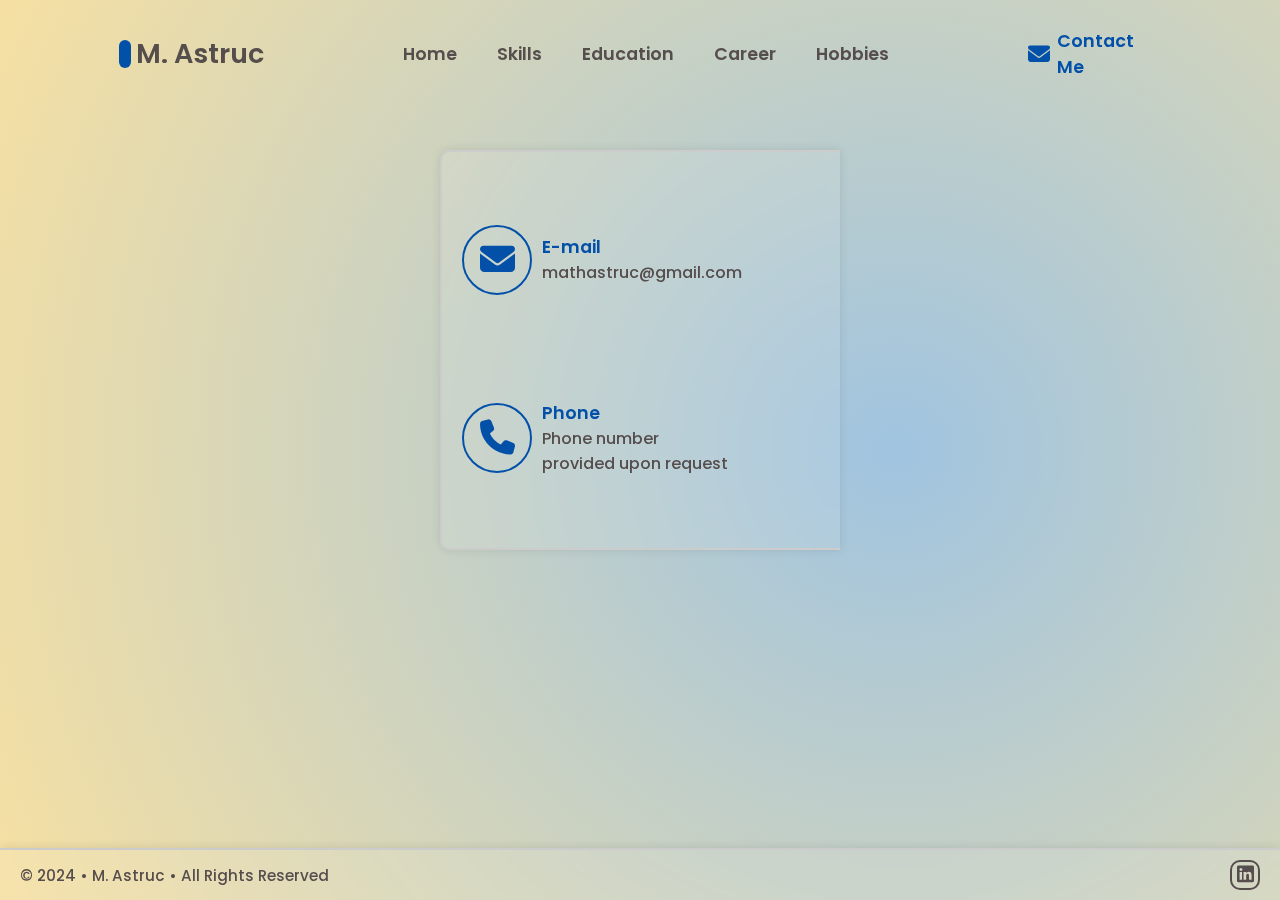
<file: SRC/pages/contact.html>
<!DOCTYPE html>
<html>

<head>
    <meta charset="utf-8">
    <meta name="viewport" content="width=device-width, initial-scale=1">
    <title>Contact Me</title>
    <link rel="stylesheet" type="text/css" href="../style/style.css">
    <link rel="icon" href="../../Assets/favicons/logoam.jpeg" type="image/png" sizes="32x32">
    <link rel="stylesheet" href="https://cdnjs.cloudflare.com/ajax/libs/font-awesome/6.2.0/css/all.min.css">
    <link rel="stylesheet" href="https://unpkg.com/boxicons@latest/css/boxicons.min.css">
</head>

<body>

    <header class="header" id="header">
        <a href="../../index.html" class="logo"><span class="main-icon"></span><span>M. Astruc</span></a>
        <div class="navbar">
            <a href="../../index.html">Home</a>
            <a href="./skills.html">Skills</a>
            <a href="./education.html">Education</a>
            <a href="./career.html">Career</a>
            <a href="./hobbies.html">Hobbies</a>
        </div>
        <div class="main">
            <a href="contact.html" class="user main-items active"><i class="fas fa-envelope cm-icon"></i>Contact Me</a>
        </div>
    </header>

    <div class="page">
        <main class="contact-main">
            <div class="contact-full">
                <div class="contact-section">
                    <div class="cs-top mobile-show">
                        <h1>Reach Me</h1>
                        <div class="border-line"></div>
                    </div>
                    <div class="cs-item email">
                        <div class="icon"><i class="fas fa-envelope"></i></div>
                        <div class="text">
                            <div class="placeHolder">E-mail</div>
                            <div class="info">mathastruc@gmail.com</div>
                        </div>
                    </div>
                    <div class="cs-item number">
                        <div class="icon"><i class="fas fa-phone"></i></i></div>
                        <div class="text">
                            <div class="placeHolder">Phone </div>
                            <div class="info">Phone number provided upon request</div>
                        </div>
                    </div>
                </div>
            </div>
        </main>
        <footer class="footer">
            <div class="left">
                &copy; 2024 • M. Astruc • All Rights Reserved
            </div>
            <div class="right">
                <div class="social"><a href="https://www.linkedin.com/in/mathieu-astruc/" target="_blank"><i class="fa-brands fa-linkedin"></i></a></div>
            </div>
        </footer>
    </div>

</body>

</html>
</file>
<file: SRC/style/style.css>
@import url('https://fonts.googleapis.com/css2?family=Poppins:wght@300;400;500;600;700&display=swap');

* {
	padding: 0;
	margin: 0;
	box-sizing: border-box;
	font-family: 'Poppins', sans-serif;
	text-decoration: none;
	list-style: none;
}

img {
	
}

:root {
	/* --bg-color: radial-gradient(circle at 60% 50%, rgba(238,174,202,1) 0%, rgb(127, 172, 224) 100%); */
	--bg-color: radial-gradient(circle at 70% 50%, #A0C4E0 0%, #F6E0A2 100%);

	--text-color: #564d4d;
	--main-color: rgb(3, 80, 169);
	
}

body {
	min-height: 100vh;
	/* position: relative;
	top: 150px; */
	background: var(--bg-color);
	color: var(--text-color);
}

header {
	position: fixed;
	/* position: relative; */
	width: 100%;
	top: 0;
	right: 0;
	z-index: 117;
	display: flex;
	align-items: center;
	/* justify-content: space-between; */
	justify-content: space-evenly;
	background: transparent;
	/* padding: 28px 12%; */
	padding: 28px 0px;
	transition: all .50s ease;
	/* backdrop-filter: blur(4px); */
}
header.scrolled {
	backdrop-filter: blur(4px);
}
.logo {
	display: flex;
	align-items: center;
	/* margin-right: 25px; */
}
.rectangle-image {
    width: 100%; /* Largeur du conteneur ajustée pour prendre toute la largeur disponible */
    max-width: 600px; /* Largeur maximale pour s'adapter aux écrans plus larges */
    display: flex;
    justify-content: center;
    margin: 20px auto; /* Centrage avec marges automatiques */
}

.rectangle-image img {
    width: 100%; /* Ajuste l'image pour qu'elle prenne la largeur du conteneur */
    max-width: 600px; /* Limite la largeur maximale pour éviter les images trop grandes */
    height: auto;
    border-radius: 10px;
    box-shadow: 0 4px 8px rgba(0, 0, 0, 0.2);
}

.logo .main-icon {
	width: 0.7rem;
	height: 1.7rem;
	margin-right: 5px;
	background-color: var(--main-color);
	border-radius: 50px;
}

.logo span {
	color: var(--text-color);
	font-size: 1.7rem;
	font-weight: 600;
}

.navbar {
	display: flex;
}

.navbar a {
	position: relative;
	color: var(--text-color);
	font-size: 1.1rem;
	font-weight: 600;
	padding: 5px 0;
	margin: 0px 20px;
	transition: all .50s ease;
	display: flex;
	justify-content: center;
}

.navbar a::before {
	content: "";
	position: absolute;
	top: 0;
	width: 0px;
	height: 2px;
	border-radius: 10px;
	background-color: var(--text-color);
	transition: all 0.3s ease;
	opacity: 0;
}

.navbar a:hover::before {
	width: 100%;
	opacity: 1;
}

.navbar a:hover {
	color: var(--main-color);
	transform: scale(1.1);
}

.header .navbar a.active,
.header .main a.active {
	color: var(--main-color);
}


.header .main {
	display: flex;
	align-items: center;
	/* border: 2px solid; */
	/* margin-left: 25px; */
}

.header .main a {
	width: 132.4417px;
	/* width: fit-content; */
	justify-content: right;
	color: var(--text-color);
	font-size: 1.1rem;
	font-weight: 600;
	transition: all .50s ease;
}

.header .main .user .cm-icon {
	font-size: 22px;
}

.user {
	display: flex;
	align-items: center;
}

.user i {
	color: var(--main-color);
	font-size: 28px;
	margin-right: 7px;
}

.main a:hover {
	color: var(--main-color);
}

#menu-icon {
	font-size: 35px;
	color: var(--text-color);
	cursor: pointer;
	z-index: 114;
	display: none;
}

.about {
	/* position: relative;
	top: 150px; */
	width: 100%;
	padding-top: 150px;
	/* margin-top: 150px; */
	/* height: 100vh; */
	min-width: 250px;
	display: flex;
	justify-content: center;
	align-items: center;
}

.about-content {
	max-width: 1000px;
	padding: 0px 20px;
	display: flex;
	justify-content: center;
	align-items: center;
	flex-direction: row;
}

.column.left {
	text-align: left;
	/* padding-left: 20px; */
	max-width: 70%;
}

.column.right {
	order: 1;
	width: fit-content;
	display: flex;
	align-items: center;
	justify-content: left;
}


.column.right img {
	max-width: 250px;
	margin-left: 50px;
	border-radius: 20px 100px 20px 20px;
	box-shadow: 0 0 10px rgba(0, 0, 0, 0.2);

}

.about .text {
	font-size: 2rem;
	font-weight: bold;
	color: var(--text-color);
}

.about .iAm {
	color: #4e54c8;
}

.about p {
	font-size: 1.2rem;
	font-weight: 500;
	margin-top: 20px;
	color: var(--text-color);
}

.about .buttons {
	margin-top: 20px;
	display: flex;
	column-gap: 20px;
}

.about a {
	display: inline-block;
	/* margin-top: 20px; */
	padding: 10px 20px;
	background-color: var(--main-color);
	color: #fff;
	text-decoration: none;
	border-radius: 5px;
	font-size: 1rem;
	font-weight: 500;
	transition: 0.3s;
}

.about a:hover {
	background-color: #4e54c8;
}

.about .cm-button {
	color: var(--text-color);
	/* font-weight: 600; */
	background-color: transparent;
	outline: 2px solid var(--main-color);
}

.about .cm-button:hover {
	/* font-weight: 500; */
	color: white;
	outline: none;
}

.nav-touch-close {
	position: fixed;
	display: none;
	top: 0;
	width: 100%;
	height: 100%;
	background: rgba(255, 255, 255, 0.1);
	backdrop-filter: blur(4px);
	cursor: pointer;
	z-index: 100;
}

.nav-touch-close-open {
	display: block;
}

.nav-LR-TC {
	background: transparent;
	backdrop-filter: none;
}

@media (max-width: 1200px) {
	header {
		padding: 14px 2%;
		transition: .2s;
		justify-content: space-between;
	}

	.navbar a {
		padding: 5px 0;
		margin: 0px 20px;
	}
}

@media (max-width: 850px) {
	/* .about {
		display: inline;
	} */

	.about-content {
		/* position: relative; */
		display: block;
		padding: 0px;
		/* top: 100px; */
		max-width: 100%;
		height: 100%;
	}

	.about-content .column.left {
		max-width: 100%;
		margin-left: 20px;
		margin-right: 20px;
		padding: 0px;
		text-align: center;
	}


	.about-content .column.left .text {
		margin-top: 20px;
		font-size: 1.8rem;
	}

	.about-content .column.left p {
		margin: 0px;
		font-size: 1.1rem;
		margin-top: 10px;
	}

	.about .about-content .buttons {
		display: block;
		margin: 0px;
	}

	.about-content .column.left a {
		margin: 0px;
		margin-top: 20px;
		margin-right: 10px;
		margin-left: 10px;

	}

	.about-content .column.right {
		width: 100%;
		display: flex;
		justify-content: center;
		align-items: center;
	}

	.about-content .column.right img {
		margin: 0px;
	}
}

@media (max-width: 1100px) {
	.main .main-items {
		margin-right: 12px;
	}

	.main .menu-icon-container {
		position: relative;
		margin-right: 5px;
		width: 30px;
		height: 30px;
		border-radius: 5px;
		/* background: grey; */
		border: 2px solid #ccc;
		box-shadow: 0 0 10px rgba(0, 0, 0, 0.1);
		background: rgba(255, 255, 255, 0.1);
		backdrop-filter: blur(4px);
		cursor: pointer;
		display: flex;
		justify-content: center;
		align-items: center;
		z-index: 113;
	}

	.header .main a {
		width: 132.6px;
	}

	#menu-icon {
		display: block;
	}

	.navbar {
		position: absolute;
		top: 100%;
		right: -100%;
		width: auto;
		height: auto;
		/* background: grey; */
		border: 2px solid #ccc;
		box-shadow: 0 0 10px rgba(0, 0, 0, 0.1);
		background: rgba(255, 255, 255, 0.1);
		backdrop-filter: blur(4px);
		display: flex;
		flex-direction: column;
		justify-content: flex-start;
		align-items: center;
		border-radius: 10px;
		transition: all .50s ease;
	}

	.navbar a {
		display: block;
		margin: 12px 0;
		padding: 0px 25px;
		transition: all .50s ease;
	}

	.navbar a:before,
	.navbar a:after {
		display: none;
	}

	.navbar a:hover {
		color: var(--text-color);
		transform: translateY(5px);
	}

	/* .navbar a.active {
		color: var(--text-color);
	} */

	.navbar.open {
		right: 2%;
	}

}


.contact-main {
	width: 100%;
	/* height: 100vh; */
	padding-top: 150px;
	display: flex;
	align-items: center;
	justify-content: center;
}

.contact-main .contact-full {
	min-width: 570px;
	padding: 20px;
	padding-top: 0px;
	display: flex;
	align-items: center;
	justify-content: center;
}

.contact-main .mobile-show {
	position: absolute;
	visibility: hidden;
}

.contact-main .contact-section {
	width: 400px;
	min-width: 320px;
	color: var(--text-color);
	height: 400px;
	padding: 20px;
	position: relative;
	display: flex;
	flex-direction: column;
	justify-content: space-around;
	/* top: 40px; */
	border-top: 2px solid #ccc;
	border-bottom: 2px solid #ccc;
	border-left: 2px solid #ccc;
	border-radius: 10px 0px 0px 10px;
	box-shadow: 0 0 10px rgba(0, 0, 0, 0.1);
	background: rgba(255, 255, 255, 0.1);
	backdrop-filter: blur(4px);
}

.contact-main .contact-section .cs-item {
	display: flex;
	align-items: center;
}

.contact-main .contact-section .text {
	width: 200px;
	display: flex;
	flex-direction: column;
}

.contact-main .contact-section .icon {
	width: 70px;
	/* min-width: 70px; */
	height: 70px;
	border: 2.5px solid var(--main-color);
	border-radius: 100px;
	color: var(--main-color);
	font-size: 35px;
	display: flex;
	align-items: center;
	justify-content: center;
}

.contact-main .contact-section .placeHolder {
	width: fit-content;
	height: fit-content;
	display: flex;
	align-items: center;
	padding-left: 10px;
	font-size: 1.1rem;
	font-weight: 600;
	color: var(--main-color);
	/* background: lightcoral; */
}

.contact-main .contact-section .info {
	width: fit-content;
	height: fit-content;
	padding-left: 10px;
	/* font-size: large; */
	font-weight: 500;
	/* background: lightgoldenrodyellow; */
}


.contact-main .contact-form {
	width: 400px;
	min-width: 250px;
	position: relative;
	/* top: 40px; */
	text-align: center;
	padding: 20px;
	border: 2px solid #ccc;
	border-radius: 10px;
	color: var(--main-color);
	box-shadow: 0 0 10px rgba(0, 0, 0, 0.1);
	background: rgba(255, 255, 255, 0.1);
	backdrop-filter: blur(4px);
}

.contact-main .contact-section.csa-cs {
	border-right: 2px solid #ccc;
	border-radius: 10px;
}

.contact-main .contact-form.csa-cf {
	border-left: none;
	border-radius: 0px 10px 10px 0px;

}

.contact-main .contact-section .cs-top {
	width: 100%;
	padding-right: 15px;
	display: flex;
	flex-direction: column;
	/* justify-content: center; */
	align-items: center;
}

.contact-main .contact-section h1,
.contact-main .contact-form h1 {
	font-size: 1.5em;
	color: var(--text-color);
}

.contact-main .contact-section .border-line,
.contact-main .contact-form .border-line {
	width: 100%;
	height: 2px;
	background-color: var(--main-color);
}

.contact-main .contact-section .border-line {
	margin-bottom: 25px;
}

.contact-main .contact-form .contact-submit-after {
	/* height: 350px; */
	/* margin-top: 10px; */
	padding: 30px 0px 10px 0px;
	/* display: flex; */
	display: none;
	justify-content: center;
	align-items: center;
}

.contact-main .contact-form .form-section.hide {
	display: none;
}

.contact-main .contact-form .contact-submit-after.show {
	display: flex;
}

.contact-main .contact-form .contact-submit-after .box {
	/* background-color:cornsilk; */
	width: 335px;
	padding: 20px;
	border-radius: 10px;
	display: flex;
	flex-direction: column;
	justify-content: center;
	align-items: center;
	border: 2px solid #ccc;
	box-shadow: 0 0 10px rgba(0, 0, 0, 0.1);
	background: rgba(255, 255, 255, 0.1);
	backdrop-filter: blur(4px);

}

.contact-main .contact-form .contact-submit-after .csa-icon {
	font-size: 5rem;
	color: lightseagreen;
	margin-bottom: 20px;
}

.contact-main .contact-form .contact-submit-after .csa-text {
	font-size: 1.2rem;
	color: var(--text-color);
	font-weight: 500;
	margin-bottom: 10px;
}

.contact-main .contact-form .contact-submit-after .csa-ok {
	width: fit-content;
	color: white;
	font-size: 1.1rem;
	font-weight: 500;
	padding: 2px 8px;
	border-radius: 5px;
	cursor: pointer;
	background-color: var(--main-color);
	transition: 0.3s;
}

.contact-main .contact-form .contact-submit-after .csa-ok:hover {
	background-color: #4e54c8;
}

.contact-main .contact-form .name-section {
	margin-top: 25px;
}

.contact-main label {
	display: block;
	margin-bottom: 10px;
	color: var(--text-color);
	font-weight: 600;
}

.contact-main input[type="text"],
.contact-main input[type="email"],
.contact-main textarea {
	width: 100%;
	padding: 10px;
	margin-bottom: 20px;
	border: 1px solid #ccc;
	border-radius: 5px;
	font-size: 16px;
	outline: none;
}


.contact-main textarea {
	resize: none;
	margin-bottom: 0px;
}

.contact-main .contact-form .email-error,
.contact-main .contact-form .error {
	/* background-color: gray; */
	width: fit-content;
	display: none;
	justify-content: center;
	align-items: center;
	font-size: 1.1rem;
	border: 2px solid var(--main-color);
	border-radius: 5px;
	padding: 5px;
	margin: 10px auto 0px auto;
}

.contact-main .contact-form .error-show {
	display: flex;
}

.contact-main .contact-form .error-icon {
	font-size: 1.4rem;
	margin-right: 5px;
}


.contact-main button[type="submit"] {
	background-color: var(--main-color);
	color: white;
	padding: 10px 20px;
	border: none;
	border-radius: 5px;
	margin-top: 20px;
	font-size: 1rem;
	font-weight: 500;
	cursor: pointer;
	transition: 0.3s;
}

.contact-main button[type="submit"]:hover {
	background-color: #4e54c8;
}

.contact-main .contact-form .contact-button .line {
	display: inline-block;
	width: 15px;
	height: 15px;
	border-radius: 15px;
	background-color: var(--main-color);
}

.contact-main .contact-form .contact-button.loading {
	height: 55px;
	width: 97.7px;
	background-color: gray;
}

.contact-main .contact-form .contact-load {
	display: none;
}

.contact-main .contact-form .contact-load.show {
	display: block;
}

.contact-main .contact-form .contact-button .submit-text.hide {
	display: none;
}

.contact-main .contact-form .contact-load .line:nth-last-child(1) {
	animation: loadingA 1.5s 1s infinite;
}

.contact-main .contact-form .contact-load .line:nth-last-child(2) {
	animation: loadingA 1.5s 0.5s infinite;
}

.contact-main .contact-form .contact-load .line:nth-last-child(3) {
	animation: loadingA 1.5s 0s infinite;
}

@keyframes loadingA {
	0% {
		height: 15px;
	}

	50% {
		height: 35px;
	}

	100% {
		height: 15px;
	}
}

@media (max-width: 610px) {

	.contact-main {
		display: block;
	}

	.contact-main .contact-full {
		min-width: fit-content;
		display: block;
		padding: 0px;
		/* margin-left: auto;
		margin-right: auto; */
		/* position: relative;
		top: 100px; */
	}

	.contact-main .mobile-show {
		position: relative;
		visibility: visible;
	}

	.contact-main .contact-full .contact-section {
		width: 85%;
		min-width: 300px;
		height: fit-content;
		padding: 20px 0px 25px 15px;
		margin-right: auto;
		margin-left: auto;
		border-right: 2px solid #ccc;
		border-radius: 10px;
	}

	.contact-main .contact-section .cs-item {
		margin-bottom: 35px;
	}

	.contact-main .contact-section .cs-item.address {
		margin-bottom: 0px;
	}

	.contact-main .contact-section .icon {
		width: 50px;
		height: 50px;
		font-size: 25px;
	}

	.contact-main .contact-full .contact-form {
		margin-top: 25px;
		width: 85%;
		min-width: 300px;
		border-left: 2px solid #ccc;
		margin-right: auto;
		margin-left: auto;
		border-radius: 10px;
	}

	.contact-main .contact-form .contact-submit-after .box {
		width: auto;
	}


	.contact-main .contact-form .border-line {
		height: 2px;
	}

}

.skills-main {
	width: 100%;
	/* height: fit-content; */
	padding-top: 95px;
	display: flex;
	justify-content: center;
	align-items: center;
}

.skills-main .skills-section {
	width: 1000px;
	/* margin-bottom: -40px; */
}

.skills-main .skills-section .header {
	display: flex;
	flex-direction: column;
	justify-content: center;
	align-items: center;
	margin-bottom: 40px;
}

.skills-main .skills-section .header .text {
	font-size: 1.5rem;
	font-weight: 600;
}

.skills-main .skills-section .header .border-line {
	width: 140px;
	height: 4px;
	border-radius: 100px;
	background-color: var(--main-color);
}

.skills-main .skills-section .skills {
	display: flex;
	flex-direction: row;
	justify-content: space-around;
	flex-wrap: wrap;
	row-gap: 50px;
}

.skills-main .skills-section .skills .skills-group-row {
	/* width: 40%; */
	width: 400px;
	/* min-width: 300px; */
	border: 2px solid #ccc;
	border-radius: 10px;
	margin-left: 20px;
	margin-right: 20px;
	padding: 20px 10px 10px 10px;
	box-shadow: 0 0 10px rgba(0, 0, 0, 0.1);
	background: rgba(255, 255, 255, 0.1);
	backdrop-filter: blur(4px);
}

@media (max-width: 700px) {
	.skills-main .skills-section .skills .skills-group-row {
		width: 85%;
		min-width: 250px;
	}
}

.skills-main .skills-section .skills .skills-group-row .skills-group-header {
	width: fit-content;
	font-size: 1.35rem;
	font-weight: 600;
	color: var(--text-color);
	/* margin-top: 20px; */
	margin-left: auto;
	margin-right: auto;
}

.skills-main .skills-section .skills-group-row .border-line {
	width: 100%;
	height: 4px;
	border-radius: 100px;
	background-color: var(--main-color);
	margin-top: 5px;
	margin-bottom: 25px;
}

.skills-main .skills-section .skills-group-row .skill {
	/* width: 100%; */
	/* height: 100px; */
	margin-bottom: 25px;
	display: flex;
	flex-direction: row;
}

.skills-main .skills-section .skills-group-row .skill-block {
	width: 100%;
	padding-left: 10px;
}

.skills-main .skills-section .skills-group-row .icon {
	display: flex;
	justify-content: center;
	align-items: center;
}

.skills-main .skills-section .skills-group-row .icon-img {
	width: 55px;
	aspect-ratio: 1;
	display: flex;
	justify-content: center;
	align-items: center;
	font-size: 30px;
	color: var(--text-color);
	border: 3px solid var(--main-color);
	border-radius: 25%;
}

.skills-main .skills-section .skills-group-row .progress-block {
	width: fit-content;
	height: fit-content;
	padding: 0px 5px;
	border-radius: 50px;
	margin-top: 5px;
	margin-left: 50%;
	transform: translate(-20px, 0px);
	background-color: var(--main-color);
	color: white;
	font-size: 0.8em;
}

.skills-main .skills-section .skills-group-row .progress-bar {
	width: 100%;
	height: 7px;
	margin-top: 5px;
	background: gray;
	border-radius: 20px;
}

.skills-main .skills-section .skills-group-row .progress-per {
	width: 50%;
	height: 7px;
	border-radius: 20px;
	background-color: var(--main-color);
}

.skills-main .skills-section .skills-group-row .block-header {
	color: var(--text-color);
	/* font-size: 1.05rem; */
	font-weight: 600;
}

.skills-main .skills-section .skills-group-row .block-section {
	font-size: 0.85rem;
	font-weight: 600;
}

.skills-main .skills-section .skills-group-row .html .progress-block {
	margin-left: 70%;
}

.skills-main .skills-section .skills-group-row .html .progress-per {
	width: 70%;
}

.skills-main .skills-section .skills-group-row .css .progress-block {
	margin-left: 60%;
}

.skills-main .skills-section .skills-group-row .css .progress-per {
	width: 60%;
}

.skills-main .skills-section .skills-group-row .js .progress-block {
	margin-left: 50%;
}

.skills-main .skills-section .skills-group-row .js .progress-per {
	width: 50%;
}

.skills-main .skills-section .skills-group-row .python .progress-block {
	margin-left: 55%;
}

.skills-main .skills-section .skills-group-row .python .progress-per {
	width: 55%;
}

.skills-main .skills-section .skills-group-row .communication .progress-block {
	margin-left: 85%;
}

.skills-main .skills-section .skills-group-row .communication .progress-per {
	width: 85%;
}

.skills-main .skills-section .skills-group-row .team-work .progress-block {
	margin-left: 70%;
}

.skills-main .skills-section .skills-group-row .team-work .progress-per {
	width: 70%;
}

.skills-main .skills-section .skills-group-row .management .progress-block {
	margin-left: 65%;
}

.skills-main .skills-section .skills-group-row .management .progress-per {
	width: 65%;
}

.skills-main .skills-section .skills-group-row .creativity .progress-block {
	margin-left: 80%;
}

.skills-main .skills-section .skills-group-row .creativity .progress-per {
	width: 80%;
}

.education-main {
	padding-top: 150px;
	width: 100%;
	display: flex;
	justify-content: center;
	flex-direction: row;
	/* align-items: center; */
}

.education-main .education-section {
	/* position: relative; */
	/* top: 150px; */
	width: fit-content;
	min-width: 770px;
	max-width: 800px;
	display: flex;
	flex-direction: column;
	align-items: center;
	row-gap: 50px;
	/* margin-left: auto;
	margin-right: auto; */
	box-sizing: content-box;
	padding-left: 20px;
	padding-right: 20px;
}

.education-main .education-section .study {
	/* height: 190px; */
	display: flex;
	flex-direction: row;
	/* margin-bottom: 50px; */
	/* justify-content: space-between; */
}

.education-main .education-section .study .image {
	display: flex;
	justify-content: center;
}

.education-main .education-section .study .image img {
	width: 300px;
	/* height: 180px; */
	aspect-ratio: 300/180;
	/* min-width: 200px; */
	border-radius: 10px;
	border: 2px solid var(--main-color);
}

.education-main .education-section .study .line {
	min-width: 2.5px;
	height: 180px;
	margin-top: auto;
	margin-bottom: auto;
	border-radius: 10px;
	margin-left: 20px;
	margin-right: 20px;
	background-color: var(--main-color);
}

.education-main .education-section .study.second .image {
	order: 2;
}

.education-main .education-section .study.second .line {
	order: 1;
}

.education-main .education-section .study.second .texts {
	order: 0;
}

@media (max-width: 850px) {
	.education-main .education-section .study {
		flex-direction: column;
		border: 2px solid #ccc;
		border-radius: 20px;
		padding: 10px;
		box-shadow: 0 0 10px rgba(0, 0, 0, 0.1);
		background: rgba(255, 255, 255, 0.1);
		backdrop-filter: blur(4px);
	}

	.education-main .education-section {
		min-width: 250px;
		width: 85%;
	}

	.education-main .education-section .study .image img {
		width: 85%;
		min-width: 250px;
	}

	.education-main .education-section .study .line {
		width: 100%;
		height: 4px;
		margin: 0px;
		margin-top: 20px;
		margin-bottom: 5px;
	}

	.education-main .education-section .study .texts {
		display: flex;
		flex-direction: column;
		justify-content: center;
		align-items: center;
	}

	.education-main .education-section .study.second .image {
		order: 2;
	}

	.education-main .education-section .study.second .line {
		order: 3;
	}

	.education-main .education-section .study.second .texts {
		order: 4;
	}

	.education-main .education-section .study .texts .header {
		text-align: center;
	}

	.education-main .education-section .study .texts .name {
		text-align: center;
	}

	.education-main .education-section .study .texts .year {
		text-align: center;
	}

	.education-main .education-section .study .texts .text {
		text-align: center;
	}
}

.education-main .education-section .study .texts .header {
	font-size: 1.4rem;
	font-weight: 600;
	color: var(--main-color);
}

.education-main .education-section .study .texts .name {
	font-size: 1.2rem;
	font-weight: 500;
	color: var(--text-color);
	margin-top: 5px;
}

.education-main .education-section .study .texts .year {
	font-weight: 600;
	color: var(--text-color);
}

.education-main .education-section .study .texts .text {
	font-weight: 500;
	color: var(--text-color);
	/* text-align: justify; */
	margin-top: 10px;
}

.gallery-main {
	margin-top: 150px;
	display: flex;
	justify-content: center;
	/* margin-bottom: 150px; */
}

.gallery-main .gallery-section .column {
	display: flex;
	flex-direction: column;
	padding: 0px 20px;
	/* border: 2px solid red; */
	/* column-gap: 20px; */
}

.gallery-main .gallery-section .column .header {
	width: 100%;
	font-size: 1.5rem;
	font-weight: 500;
	display: flex;
	flex-direction: row;
	align-items: center;
	justify-content: center;
	margin-bottom: 40px;
}

.gallery-main .gallery-section .column .header .text {
	min-width: 151px;
	color: var(--main-color);
	border: 2px solid var(--main-color);
	border-radius: 10px;
	/* border-radius: 10px 10px 0px 0px; */
	/* border-bottom: 0px; */
	padding: 0px 10px;
	box-shadow: 0 0 10px rgba(0, 0, 0, 0.1);
	background: rgba(255, 255, 255, 0.1);
	backdrop-filter: blur(4px);
}

.gallery-main .gallery-section .column.australia .header .text {
	min-width: 162.3px;
}

.gallery-main .gallery-section .column .header .header-line {
	/* order: 1; */
	width: 100%;
	height: 2px;
	border-radius: 20px 0px 0px 20px;
	/* border-radius: 20px; */
	background-color: var(--main-color);
}

.gallery-main .gallery-section .column .header .header-line.right {
	border-radius: 0px 20px 20px 0px;
}

.gallery-main .gallery-section .column .images {
	display: flex;
	justify-content: center;
	flex-direction: row;
	flex-wrap: wrap;
	row-gap: 20px;
	column-gap: 20px;
}
.gallery-main .gallery-section .column .images .image-column{
	display: flex;
	align-items: center;
}
.gallery-main .gallery-section .column.australia {
	margin-top: 100px;
}

.gallery-main .gallery-section .column img {
	width: 300px;
	min-width: 250px;
	/* width: 100%; */
	border: 2px solid #ccc;
	border-radius: 20px;
}
@media (max-width: 500px) {
	.gallery-main .gallery-section .column img {
		width: 80%;
	}
}
.gallery-main .gallery-section .column .image-column {
	display: flex;
	flex-direction: column;
	row-gap: 20px;
}

.career-main {
	width: 100%;
	/* margin-top: 150px; */
	padding-top: 150px;
	display: flex;
	justify-content: center;
	align-items: center;
}

.career-main .career-section {
	/* width: 70%; */
	/* min-width: 650px; */
	max-width: 1000px;
	/* padding: 100px; */
	padding: 0px 20px;
}

.career-main .career-section .career-header {
	width: fit-content;
	margin-left: auto;
	margin-right: auto;
}

.career-main .career-section .career-header .text {
	font-size: 1.4rem;
	font-weight: 600;
	padding: 5px 10px;
	margin-left: 10px;
	margin-right: 10px;
	border: 2px solid var(--main-color);
	border-bottom: 0px;
	border-radius: 10px 10px 0px 0px;
	box-shadow: 0 0 10px rgba(0, 0, 0, 0.1);
	background: rgba(255, 255, 255, 0.1);
	backdrop-filter: blur(4px);
	/* color: var(--main-color); */
}

.career-main .career-section .header-line {
	width: 100%;
	height: 4px;
	background-color: var(--main-color);
	border-radius: 20px;
	/* margin-top: 5px; */
}

.career-main .career-section .professional-summary .texts {
	margin-top: 20px;
	font-size: 1.05rem;
	font-weight: 500;
	text-align: justify;
}

.career-main .career-section .career-goals {
	margin-top: 50px;
}

.career-main .career-section .career-goals .goals {
	margin-top: 25px;
	display: flex;
	justify-content: space-evenly;
	flex-direction: row;
	flex-wrap: wrap;
	row-gap: 40px;
	column-gap: 20px;
}

.career-main .career-section .career-goals .goals-row {
	width: 100%;
	max-width: 380px;
	min-width: 250px;
	box-sizing: content-box;
	display: flex;
	flex-direction: column;
	align-items: center;
}
.career-main .career-section .career-goals .goals-row .goals-header {
	width: fit-content;
	display: flex;
	align-items: center;
	flex-direction: column;
}

.career-main .career-section .career-goals .goals-row .header-line {
	width: 100%;
	height: 4px;
	border-radius: 20px;
	background-color: var(--main-color);
}

.career-main .career-section .career-goals .goals-row .goals-header .text {
	font-size: 1.2rem;
	font-weight: 600;
	margin-left: 10px;
	margin-right: 10px;
	/* color: var(--main-color); */
}

.career-main .career-section .career-goals .goals-row .texts {
	margin-top: 20px;
	display: flex;
	flex-direction: column;
	row-gap: 10px;
}

.career-main .career-section .career-goals .goals-row .text-row {
	min-height: 62.8px;
	font-size: 1.05rem;
	font-weight: 500;
	padding-top: 5px;
	padding-bottom: 5px;
	padding-left: 10px;
	padding-right: 10px;
	border: 2px solid #ccc;
	border-radius: 10px;
	box-shadow: 0 0 10px rgba(0, 0, 0, 0.1);
	background: rgba(255, 255, 255, 0.1);
	backdrop-filter: blur(4px);
	display: flex;
	align-items: center;
	/* justify-content: center; */
}

.career-main .career-section .career-goals .goals-row .text-row .tr-icon {
	margin-right: 10px;
	min-width: 16.8px;
	min-height: 16.8px;
	border-radius: 50%;
	background-color: var(--text-color);
}

.hobbies-main {
	width: 100%;
	padding-top: 150px;
	display: flex;
	justify-content: center;
	align-items: center;
}

.hobbies-main .hobbies-section {
	/* width: 100%; */
	display: flex;
	flex-direction: column;
	align-items: center;
	padding: 0px 10px;
}

.hobbies-main .hobbies-section .hobbies-header {
	margin-bottom: 40px;
}

.hobbies-main .hobbies-section .hobbies-header .header-text {
	font-size: 1.5rem;
	font-weight: 600;
	border: 2px solid var(--main-color);
	border-bottom: 0px;
	border-radius: 10px 10px 0px 0px;
	padding-top: 5px;
	padding-left: 10px;
	padding-right: 10px;
	padding-bottom: 5px;
	margin-left: 10px;
	margin-right: 10px;
	box-shadow: 0 0 10px rgba(0, 0, 0, 0.1);
	background: rgba(255, 255, 255, 0.1);
	backdrop-filter: blur(4px);
}

.hobbies-main .hobbies-section .hobbies-header .header-line {
	width: 100%;
	height: 4px;
	background-color: var(--main-color);
	border-radius: 20px;
}

.hobbies-main .hobbies-section .section {
	display: flex;
	justify-content: center;
	flex-direction: row;
	/* flex-wrap: wrap; */
	column-gap: 50px;
	row-gap: 50px;
}
.hobbies-main .hobbies-section .section .row {
	display: flex;
	justify-content: center;
	/* width: 250px; */
	/* width: fit-content; */
	flex-direction: row;
	flex-wrap: wrap;
	row-gap: 50px;
	column-gap: 50px;
}
.hobbies-main .hobbies-section .section .row.first {
	justify-content: flex-end;
}
.hobbies-main .hobbies-section .section .row.second {
	justify-content: flex-start;
}
.hobbies-main .hobbies-section .section .hobbies {
	width: 250px;
	min-width: 250px;
	/* width: 30%; */
	/* height: fit-content; */
	/* display: block; */
	display: flex;
	flex-direction: column;
	align-items: center;
	outline: 2px solid #ccc;
	border-radius: 10px;
	padding: 10px;
	box-shadow: 0 0 10px rgba(0, 0, 0, 0.1);
	background: rgba(255, 255, 255, 0.1);
	backdrop-filter: blur(4px);
}
@media (max-width: 650px) {
	.hobbies-main .hobbies-section .section {
		flex-direction: column;
	}
	.hobbies-main .hobbies-section .section .row.first {
		justify-content: center;
	}
	.hobbies-main .hobbies-section .section .row.second {
		justify-content: center;
	}
	.hobbies-main .hobbies-section .section .hobbies {
		width: 70%;
	}
}
@media (max-width: 400px) {
	.hobbies-main .hobbies-section .section .hobbies {
		width: 100%;
	}
	.hobbies-main .hobbies-section {
		padding: 0px 20px;
	}
}
.hobbies-main .hobbies-section .section .hobbies .header {
	width: fit-content;
	display: flex;
	align-items: center;
	flex-direction: column;
	margin-top: 10px;
	margin-bottom: 10px;
}

.hobbies-main .hobbies-section .section .hobbies .header .header-text {
	font-size: 1.2rem;
	font-weight: 500;
	padding-left: 10px;
	padding-right: 10px;
}

.hobbies-main .hobbies-section .section .hobbies .header .header-line {
	height: 4px;
	border-radius: 10px;
	width: 100%;
	background-color: var(--main-color);
}

.hobbies-main .hobbies-section .section .hobbies .image img {
	width: 100%;
	/* height: 183.81px; */
	display: block;
	border-radius: 10px;
}

.hobbies-main .hobbies-section .section .hobbies .text {
	/* text-align: justify; */
	font-size: 0.95rem;
	font-weight: 500;
}

.testimonials-main {
	width: 100%;
	padding-top: 150px;
	display: flex;
	justify-content: center;
}

.testimonials-main .testimonials-section {
	/* height: fit-content; */
	display: flex;
	flex-direction: column;
	align-items: center;
}

.testimonials-main .testimonials-section .testimonials-header {
	width: fit-content;
	display: flex;
	flex-direction: column;
	margin-bottom: 40px;
	margin-left: 20px;
	margin-right: 20px;
}

.testimonials-main .testimonials-section .testimonials-header .header-text {
	font-size: 1.5rem;
	font-weight: 600;
	margin-left: 10px;
	margin-right: 10px;
	text-align: center;
}

.testimonials-main .testimonials-section .testimonials-header .header-line {
	width: 100%;
	height: 4px;
	background-color: var(--main-color);
	border-radius: 20px;
}

.testimonials-main .testimonials-section .section {
	display: flex;
	flex-direction: column;
	row-gap: 50px;
}

.testimonials-main .testimonials-section .section .row {
	display: flex;
	justify-content: center;
	flex-direction: row;
	flex-wrap: wrap;
	row-gap: 50px;
	padding-left: 20px;
	padding-right: 20px;
	column-gap: 50px;
}

.testimonials-main .testimonials-section .section .block {
	width: 583.2px;
	display: flex;
	flex-direction: row;
	column-gap: 10px;
	padding: 10px;
	border: 2px solid #ccc;
	border-radius: 110px 20px 20px 110px;
	box-shadow: 0 0 10px rgba(0, 0, 0, 0.1);
	background: rgba(255, 255, 255, 0.1);
	backdrop-filter: blur(4px);
}

.testimonials-main .testimonials-section .section .block .image {
	display: flex;
	align-items: center;
}

.testimonials-main .testimonials-section .section .block .image img {
	width: 200px;
	display: block;
	border: 2px solid var(--main-color);
	border-radius: 50%;
}

.testimonials-main .testimonials-section .section .block .content {
	width: 350px;
	display: flex;
	flex-direction: column;
	justify-content: space-around;
}

.testimonials-main .testimonials-section .section .block .content .content-row {
	width: 100%;
}

.testimonials-main .testimonials-section .section .block .content .line {
	height: 2px;
	background-color: var(--main-color);
	border-radius: 20px;
	margin-top: 2.5px;
}

.testimonials-main .testimonials-section .section .block .content .name {
	/* width: fit-content; */
	font-size: 1.4rem;
	font-weight: 600;
	color: var(--main-color);
}

.testimonials-main .testimonials-section .section .block .content .description {
	font-size: 1.1rem;
	font-weight: 600;
}

.testimonials-main .testimonials-section .section .block .content .text {
	font-size: 0.95rem;
	font-weight: 500;
}

@media (max-width: 1280px) {
	.testimonials-main .testimonials-section .section .row {
		column-gap: 25px;
	}
}

@media (max-width: 640px) {
	.testimonials-main .testimonials-section .section .row .block {
		width: 100%;
		min-width: 250px;
		/* margin-left: 20px;
		margin-right: 20px; */
		flex-direction: column;
		align-items: center;
		border-radius: 20px;
	}

	.testimonials-main .testimonials-section .section .row .block .image img {
		width: 200px;
		border-radius: 50%;
	}

	.testimonials-main .testimonials-section .section .row .block .content {
		width: 100%;
		margin-top: 10px;
	}

	.testimonials-main .testimonials-section .section .row .block .content .content-row .name {
		text-align: center;
	}

	.testimonials-main .testimonials-section .section .row .block .content .content-row .description {
		text-align: center;
	}

	.testimonials-main .testimonials-section .section .row .block .content .content-row .line {
		margin-top: 5px;
		text-align: center;
	}

	.testimonials-main .testimonials-section .section .row .block .content .text {
		text-align: center;
		font-size: 1rem;
		margin-top: 10px;
	}
}

.page {
	height: 100vh;
	/* min-height: 100%; */
	display: flex;
	flex-direction: column;
	justify-content: space-between;
	row-gap: 50px;
}

.footer {
	width: 100%;
	/* min-height: 50px; */
	display: flex;
	align-items: center;
	justify-content: space-between;
	flex-direction: row;
	column-gap: 10px;
	padding: 10px 20px;
	border-top: 2px solid #ccc;
	background-color: var(--main-color);
	box-shadow: 0 0 10px rgba(0, 0, 0, 0.1);
	background: rgba(255, 255, 255, 0.1);
	backdrop-filter: blur(4px);
}

.footer .left {
	font-size: 0.95rem;
	font-weight: 500;
	text-align: center;
}

.footer .right {
	display: flex;
	flex-direction: row;
	column-gap: 20px;
}

.footer .right .social {
	width: 30px;
	height: 30px;
	border: 2px solid var(--text-color);
	border-radius: 10px;
	font-size: 1.2rem;
	transition: 0.3s;
}

.footer .right .social a {
	color: var(--text-color);
	transition: 0.3s;
	width: 100%;
	height: 100%;
	display: flex;
	justify-content: center;
	align-items: center;
	border-radius: 10px;
}

.footer .right .social:hover {
	color: var(--main-color);
	border: 2px solid var(--main-color);
}

.footer .right .social:hover a {
	color: var(--main-color);
}

@media (max-width: 700px) {
	.footer {
		flex-direction: column;
		row-gap: 10px;
	}
}


.hobbies-container {
    display: flex;
    gap: 20px; /* Espace entre les deux */
}

.hobbies-header {
    display: flex;
    flex-direction: column;
    align-items: center;
}


.hobbies-main .hobbies-section .hobbies-header2 {
	margin-bottom: 40px;
}

.hobbies-main .hobbies-section .hobbies-header2 .header-text {
	font-size: 1.5rem;
	font-weight: 600;
	border: 2px solid  #F6E0A2;
	border-bottom: 0px;
	border-radius: 10px 10px 0px 0px;
	padding-top: 5px;
	padding-left: 10px;
	padding-right: 10px;
	padding-bottom: 5px;
	margin-left: 10px;
	margin-right: 10px;
	box-shadow: 0 0 10px rgba(0, 0, 0, 0.1);
	background: rgba(255, 255, 255, 0.1);
	backdrop-filter: blur(4px);
}

.hobbies-main .hobbies-section .hobbies-header2 .header-line {
	width: 100%;
	height: 4px;
	background-color:  #F6E0A2;
	border-radius: 20px;
}



.hobbies-main .hobbies-section .section .hobbies .header .header-line2 {
	height: 4px;
	border-radius: 10px;
	width: 100%;
	background-color:  #F6E0A2}
</file>
